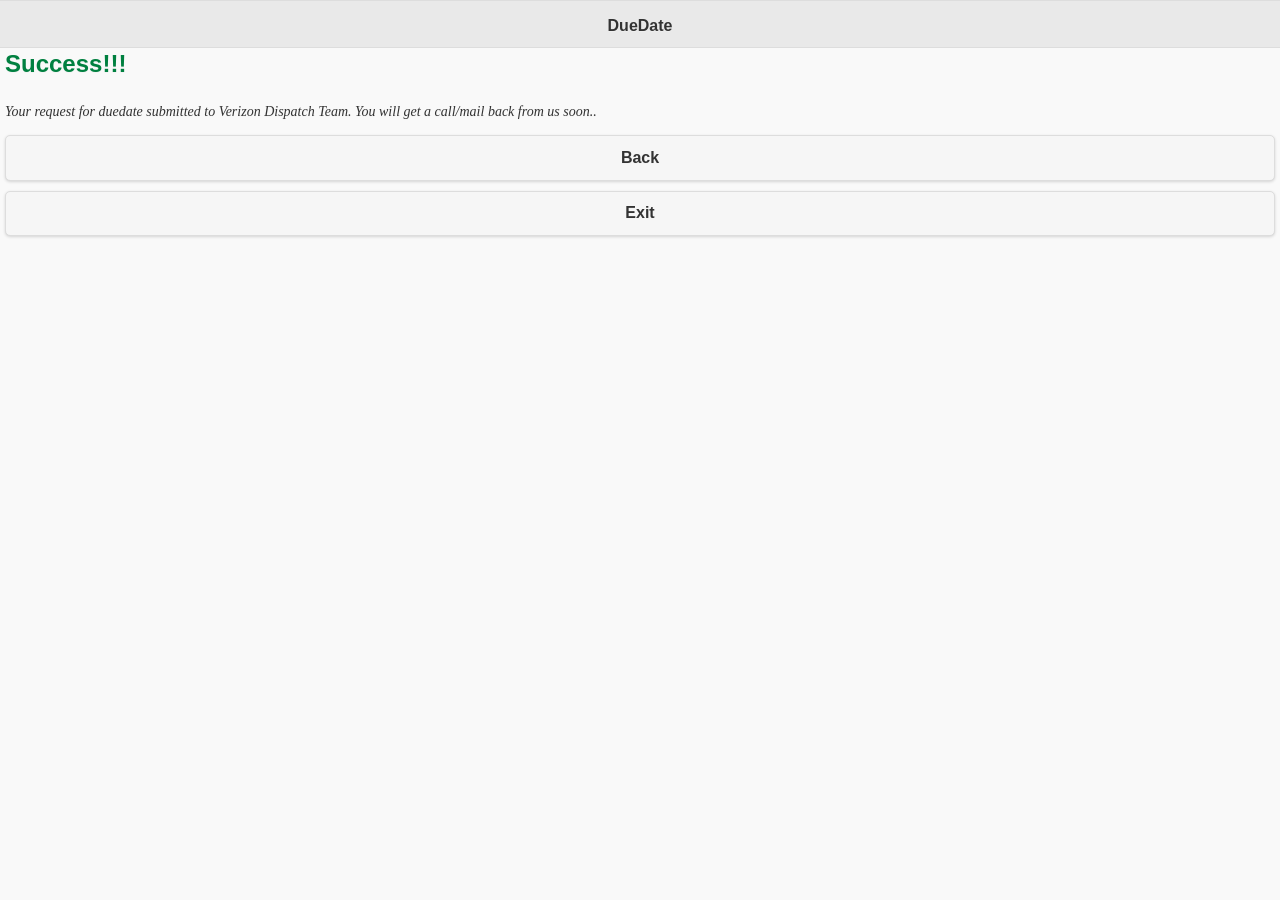
<file: dd.html>
<!DOCTYPE html>
<html>

  <head>
    <link rel="stylesheet" type="text/css" href="jqm/jquery.mobile-min.css">
    <link rel="stylesheet" type="text/css" href="css/dd_main.less.css" class="main-less">
    <meta charset="UTF-8">
    <meta name="viewport" content="width=device-width, initial-scale=1.0, maximum-scale=1.0, minimum-scale=1.0, user-scalable=no">

    
    
    
    <script src="xdk/init-dev.js"></script>
    <script type="application/javascript" src="lib/jquery.min.js"></script>
    <script type="application/javascript" src="jqm/jquery.mobile-min.js" data-ver="0"></script>
    <script type="application/javascript" src="js/dd_user_scripts.js"></script>
    <script type="application/javascript" src="xdk/ad/jqm_subpage.js"></script>
  </head>

  <body>
    <div class="upage" id="mainpage" data-role="page">
      <div class="upage-outer">
        <div data-role="header" class="container-group inner-element uib_w_1" data-uib="jquery_mobile/header" data-ver="0">
          <h1>DueDate </h1>
          <div class="widget-container wrapping-col single-centered"></div>
          <div class="widget-container content-area horiz-area wrapping-col left"></div>
          <div class="widget-container content-area horiz-area wrapping-col right"></div>
        </div>
        <div class="upage-content ac0 content-area vertical-col left" id="page_80_17">
          <div class="widget uib_w_2 d-margins success" data-uib="media/text" data-ver="0">
            <div class="widget-container left-receptacle"></div>
            <div class="widget-container right-receptacle"></div>
            <div>
              <p>Success!!!</p>
            </div>
          </div>
          <div class="widget uib_w_3 d-margins msg" data-uib="media/text" data-ver="0">
            <div class="widget-container left-receptacle"></div>
            <div class="widget-container right-receptacle"></div>
            <div>
              <p>Your request for duedate submitted to Verizon Dispatch Team. You will get a call/mail back from us soon..</p>
            </div>
          </div><a class="widget uib_w_5 d-margins" data-uib="jquery_mobile/button" data-ver="0" data-role="button" id="btnback">Back</a>
          <a class="widget uib_w_4 d-margins" data-uib="jquery_mobile/button" data-ver="0" data-role="button" id="btnexit">Exit</a>
        </div>
      </div>
    </div>
  </body>

</html>
</file>
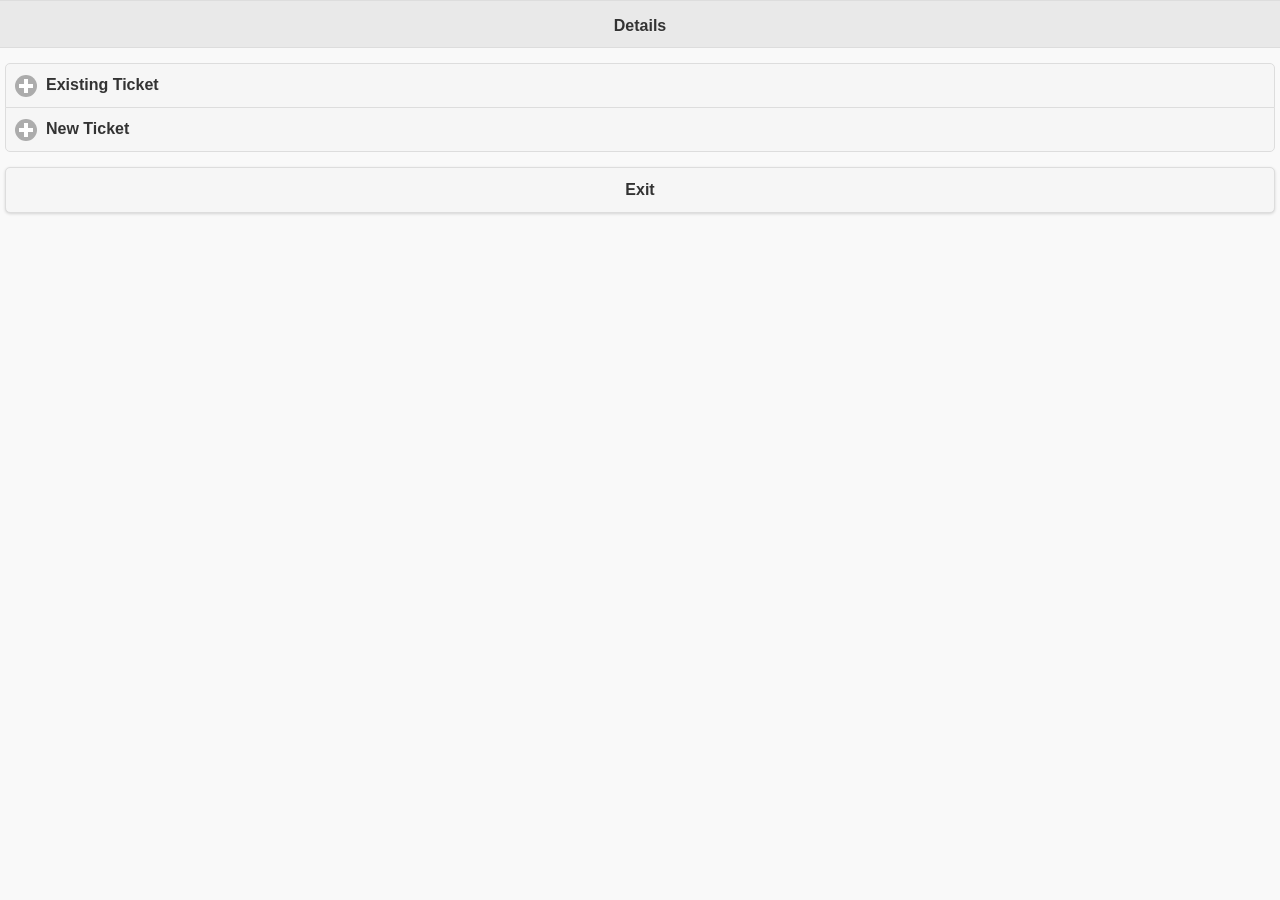
<file: Det.html>
<!DOCTYPE html>
<html>

  <head>
    <link rel="stylesheet" type="text/css" href="jqm/jquery.mobile-min.css">
    <link rel="stylesheet" type="text/css" href="css/Det_main.less.css" class="main-less">
    <link rel="stylesheet" type="text/css" href="app_framework/2.1/css/icons.min.css">
    <meta charset="UTF-8">
    <meta name="viewport" content="width=device-width, initial-scale=1.0, maximum-scale=1.0, minimum-scale=1.0, user-scalable=no">

    
    
    
    <script src="xdk/init-dev.js"></script>
    <script src="js/xml2json.js"></script>
    <script src="js/jquery.soap.js"></script>
    <script type="application/javascript" src="lib/jquery.min.js"></script>
    <script type="application/javascript" src="jqm/jquery.mobile-min.js" data-ver="0"></script>
    <script type="application/javascript" src="js/Det_user_scripts.js"></script>
    <script type="application/javascript" src="xdk/ad/jqm_subpage.js"></script>
    <script type="application/javascript" src="xdk/appdesigner/js/rest-of-space.js"></script>
  </head>

  <body>
    <div class="upage" id="mainpage" data-role="page">

      <div class="upage-outer">
        <div data-role="header" class="container-group inner-element uib_w_1" data-uib="jquery_mobile/header" data-ver="0" data-theme="a">
          <h1>Details</h1>
          <div class="widget-container wrapping-col single-centered"></div>
          <div class="widget-container content-area horiz-area wrapping-col left"></div>
          <div class="widget-container content-area horiz-area wrapping-col right"></div>
        </div>
        <div class="upage-content ac0 content-area vertical-col left" id="page_58_10">
          <!--<div class="widget uib_w_2 ui-content no_wrap d-margins outset-margin" data-uib="jquery_mobile/listview" data-ver="0" id="lstopt">
            <ul data-role="listview" data-autodividers="true" data-divider-theme="a" id="lst">

            </ul>
          </div>-->
          <div data-role="collapsible-set" class="no_wrap widget uib_w_3 d-margins" data-uib="jquery_mobile/accordion" data-ver="0" data-collapsed-icon="plus" data-expanded-icon="minus">
            <div data-role="collapsible" class="no_wrap widget uib_w_4" data-uib="jquery_mobile/collapsible" data-ver="0" id="exstkt">
              <h4>Existing Ticket</h4>
              <div class="col uib_col_1 single-col" data-uib="layout/col" data-ver="0">
                <div class="widget-container content-area vertical-col">
                  <div class="table-thing with-label no_wrap widget uib_w_6 d-margins" data-uib="jquery_mobile/radio_button_group" data-ver="0">
                    <label class="narrow-control"></label>
                    <fieldset data-role="controlgroup" class="widget-container wide-control uib-jqm-flex" data-child-name="jqm-radio-group-0">
                      <div class="ui-radio widget uib_w_7" data-uib="jquery_mobile/radio_button" data-ver="0">
                        <label>T098723
                          <input type="radio" name="jqm-radio-group-0">
                        </label>
                      </div>
                      <div class="ui-radio widget uib_w_8" data-uib="jquery_mobile/radio_button" data-ver="0">
                        <label>T876234
                          <input type="radio" name="jqm-radio-group-0">
                        </label>
                      </div>
                      <div class="ui-radio widget uib_w_9" data-uib="jquery_mobile/radio_button" data-ver="0">
                        <label>T253098
                          <input type="radio" name="jqm-radio-group-0">
                        </label>
                      </div>
                    </fieldset>
                  </div>
                  <a class="widget uib_w_15 d-margins" data-uib="jquery_mobile/button" data-ver="0" data-role="button" id="btnpcd">Proceed</a><span class="uib_shim"></span>
                </div>
              </div>
            </div>
            <div data-role="collapsible" class="no_wrap widget uib_w_5" data-uib="jquery_mobile/collapsible" data-ver="0">
              <h4>New Ticket</h4>
              <div class="col uib_col_2 single-col" data-uib="layout/col" data-ver="0">
                <div class="widget-container content-area vertical-col">
                  <div class="table-thing with-label widget uib_w_10 d-margins label" data-uib="jquery_mobile/select" data-ver="0">
                    <label class="narrow-control label-top-left">Trouble Type</label>
                    <div data-role="fieldgroup" class+="" "wide-control"="">
                      <select id="ddltrbltype" name="Trouble">
                        <option>FIOS TV</option>
                        <option>FIOS Internet</option>
                        <option>Wiring Issue</option>
                      </select>
                    </div>
                  </div>
                  <div class="table-thing with-label widget uib_w_12 d-margins label rest-of-height" data-uib="jquery_mobile/textarea" data-ver="0">
                    <label class="narrow-control label-top-left">Trouble Description</label>
                    <textarea class="wide-control" placeholder="Describe the issue.." rows="4" wrap="soft"></textarea>
                  </div><a class="widget uib_w_16 d-margins" data-uib="jquery_mobile/button" data-ver="0" data-role="button" id="btncrttkt">Create Ticket</a>
                  <span class="uib_shim"></span>
                </div>
              </div>
            </div>
          </div>

          <a class="widget uib_w_14 d-margins" data-uib="jquery_mobile/button" data-ver="0" data-role="button" id="btnext">Exit</a>
        </div>
      </div>
    </div>
  </body>

</html>
</file>
<file: css/dd_main.less.css>
/*

  Warning:  This CSS file has been auto-generated from a .less file.  If you edit it your edits will be lost the next time LessCSS is run.

  It would be best to make a separate CSS file and place any overriding CSS in there.  If you must access the original CSS, do so by editing the .less files.

*/
/* global settings */
*,
*:after,
*:before {
  -webkit-box-sizing: border-box;
  -moz-box-sizing: border-box;
  box-sizing: border-box;
}
body {
  margin: 0px;
}
/* grid */
.grid {
  width: 100%;
}
.upage-content > .grid {
  max-width: none;
  margin-left: auto;
  margin-right: auto;
}
/* gutter around whole design */
/*
.upage-content > .grid-pad {
  padding: @gutter @gutter 0px @gutter;
}
*/
/* column */
.urow:not(.cright) > .col {
  float: left;
}
.urow.cright > .col {
  float: right;
}
.col {
  position: relative;
  min-height: 1px;
}
.content-area {
  position: relative;
}
/* row */
.urow {
  clear: both;
  position: relative;
}
form.urow {
  margin-bottom: 0px;
}
.widget {
  position: relative;
}
/* for widgets and the like
   <div class="table-thing widget">
    <div class="narrow-control w85"> my width is set </div>
    <div class="wide-control"> my width is 100%, minus the set width of the narrow-control</div>
   </div>

   .w85 { width:85px; }
*/
.vertical-col > *,
.vertical-col > .table-thing,
.vertical-col > .afScrollPanel > .table-thing,
.wrapping-col > .no_wrap.table-thing,
.wrapping-col > .afScrollPanel > .no_wrap.table-thing {
  width: 100%;
}
#afui .vertical-col > .afScrollPanel > .widget,
#afui .vertical-col > .widget,
.vertical-col > .widget,
.camera > .widget {
  width: calc(100% - 10px);
  margin-left: 5px;
}
.col > .vertical-col > .widget {
  width: 100%;
  margin-left: 0;
}
.table-thing {
  display: table;
}
.wide-control {
  display: table-cell;
  width: 100%;
}
.narrow-control {
  display: table-cell;
}
/* wrapping column */
.wrapping-col.right > *,
.wrapping-col.right > .afScrollPanel > * {
  float: right;
}
/* margin: 0 5px;   move margin to another class */
.wrapping-col.left > *,
.wrapping-col.left > .afScrollPanel > * {
  float: left;
}
/* center and right alignment */
.vertical-col.center {
  text-align: center;
}
.vertical-col.right {
  text-align: right;
}
.vertical-col.right > *,
.col > .vertical-col.right > .widget,
.vertical-col.right > .afScrollPanel > * {
  margin-left: auto;
}
.vertical-col.center > *,
.col > .vertical-col.center > .widget,
.vertical-col.center > .afScrollPanel > * {
  margin-left: auto;
  margin-right: auto;
}
.wrapping-col:not(.horiz-area) > .no_wrap,
.wrapping-col:not(.horiz-area) > .afScrollPanel > .no_wrap {
  float: none;
  clear: both;
  /* margin: 8px 0px; */

}
.center-h-v-col > .widget {
  position: absolute !important;
  left: 50%;
  top: 50%;
  transform: translate(-50%, -50%);
  -webkit-transform: translate(-50%, -50%);
  margin-top: 0 !important;
}
/* shim */
.uib_shim {
  clear: both;
  float: none !important;
  width: 100%;
  position: relative;
  height: 0px;
  line-height: 0px;
  font-size: 0px;
  display: block;
}
/* content-box fix for box-sizing */
.content-box,
.content-box:before,
.content-box:after {
  -webkit-box-sizing: content-box;
  -moz-box-sizing: content-box;
  box-sizing: content-box;
}
/* page */
.hidden:not(.afPopup) {
  display: none;
}
.upage-content,
.upage-outer {
  position: relative;
}
html,
body {
  height: 100%;
}
body:not(#afui) .upage,
body:not(#afui) .upage-content {
  height: 100%;
}
body:not(#afui) .upage-outer {
  height: auto;
}
/* position relative works fine. but fixed can be elected as well */
/* .upage-content, .upage-outer { position: fixed; height:100%; } */
.upage {
  overflow-x: hidden;
}
.upage-content {
  z-index: 1;
}
#afui .upage {
  padding: 0;
}
/* sidebars and crossbars */
.uib_sidebar {
  position: fixed;
  height: 100%;
  top: 0px;
}
.uib_crossbar {
  position: fixed;
  width: 100%;
  left: 0px;
}
.leftbar,
.rightbar {
  z-index: 2;
}
.reveal.leftbar {
  left: 0px;
  z-index: 0;
}
.reveal.rightbar {
  right: 0px;
  z-index: 0;
}
.leftbar.oh,
.rightbar.oh {
  z-index: 3;
}
.reveal {
  z-index: 0;
  visibility: hidden;
}
.topbar {
  z-index: 3;
}
.topbar.reveal {
  top: 0px;
  z-index: 0;
}
.botbar {
  z-index: 3;
  position: fixed;
}
.botbar.oh,
.topbar.oh {
  z-index: 4;
}
.sidebar-content {
  height: 100%;
  overflow-y: auto;
  position: relative;
  margin: 0;
}
.sidebar-thumb {
  position: relative;
  margin: 0;
  /* background-image:url('images/gripper.png'); */
}
.template {
  display: none !important;
}
.uib-absolute {
  position: absolute !important;
}
.content-block-inner {
  box-sizing: content-box;
}
.navbar-inner .widget-container {
  display: inline-flex;
}
.searchbar {
  width: 100% !important;
  margin: 0 !important;
}
.ui-header-fixed,
.ui-footer-fixed {
  position: fixed !important;
}
.ui-header,
.ui-footer {
  width: 100%;
  min-height: 48px;
  z-index: 2;
  display: -webkit-flex;
  display: -moz-flex;
  display: -ms-flex;
  display: -o-flex;
  display: flex;
  -webkit-align-items: center;
  -moz-align-items: center;
  -ms-align-items: center;
  -o-align-items: center;
  align-items: center;
}
.ui-header > .horiz-area,
.ui-footer > .horiz-area {
  -webkit-flex: 1 auto;
  -moz-flex: 1 auto;
  -ms-flex: 1 auto;
  -o-flex: 1 auto;
  flex: 1 auto;
  pointer-events: none;
  z-index: 1;
}
.ui-header > .horiz-area > *,
.ui-footer > .horiz-area > * {
  pointer-events: auto;
}
.ui-header > .ui-title,
.ui-footer > .ui-title {
  position: absolute;
  left: 0px;
  width: 100%;
  margin: 0;
  padding: 0;
  top: 50%;
  margin-top: -0.5em;
}
.ui-header > .single-centered,
.ui-footer > .single-centered {
  position: absolute;
  width: 100%;
  text-align: center;
  top: 50%;
  transform: translate(0, -50%);
  -webkit-transform: translate(0, -50%);
}
.ui-header > .single-centered > *,
.ui-footer > .single-centered > * {
  margin-left: auto !important;
  margin-right: auto !important;
}
.ui-header > .single-centered > *.ui-checkbox input,
.ui-footer > .single-centered > *.ui-checkbox input,
.ui-header > .single-centered > *.ui-radio input,
.ui-footer > .single-centered > *.ui-radio input {
  display: none;
}
.left-receptacle {
  float: left;
}
.right-receptacle {
  float: right;
}
[data-uib="media/text"] p:first-of-type {
  margin-top: 0px;
}
.ellipsis {
  overflow: hidden;
  display: -webkit-box;
  -webkit-box-orient: vertical;
}
@media all {
  .wrapping-col > .d-margins,
  .wrapping-col > .afScrollPanel > .d-margins {
    margin-left: 6px;
    margin-right: 6px;
  }
  .wrapping-col > .d-margins,
  .wrapping-col > .afScrollPanel > .d-margins {
    margin-left: 6px;
    margin-right: 6px;
  }
  .d-margins {
    margin-bottom: 10px;
  }
}
@media all {
  .success p {
    font-size: 24px;
    font-style: normal;
    font-weight: bold;
    color: #008040;
  }
}
@media all {
  .msg p {
    font-size: 14px;
    font-style: italic;
    font-family: serif;
  }
}
</file>
<file: css/Det_main.less.css>
/*

  Warning:  This CSS file has been auto-generated from a .less file.  If you edit it your edits will be lost the next time LessCSS is run.

  It would be best to make a separate CSS file and place any overriding CSS in there.  If you must access the original CSS, do so by editing the .less files.

*/
/* global settings */
*,
*:after,
*:before {
  -webkit-box-sizing: border-box;
  -moz-box-sizing: border-box;
  box-sizing: border-box;
}
body {
  margin: 0px;
}
/* grid */
.grid {
  width: 100%;
}
.upage-content > .grid {
  max-width: none;
  margin-left: auto;
  margin-right: auto;
}
/* gutter around whole design */
/*
.upage-content > .grid-pad {
  padding: @gutter @gutter 0px @gutter;
}
*/
/* column */
.urow:not(.cright) > .col {
  float: left;
}
.urow.cright > .col {
  float: right;
}
.col {
  position: relative;
  min-height: 1px;
}
.content-area {
  position: relative;
}
/* row */
.urow {
  clear: both;
  position: relative;
}
form.urow {
  margin-bottom: 0px;
}
.widget {
  position: relative;
}
/* for widgets and the like
   <div class="table-thing widget">
    <div class="narrow-control w85"> my width is set </div>
    <div class="wide-control"> my width is 100%, minus the set width of the narrow-control</div>
   </div>

   .w85 { width:85px; }
*/
.vertical-col > *,
.vertical-col > .table-thing,
.vertical-col > .afScrollPanel > .table-thing,
.wrapping-col > .no_wrap.table-thing,
.wrapping-col > .afScrollPanel > .no_wrap.table-thing {
  width: 100%;
}
#afui .vertical-col > .afScrollPanel > .widget,
#afui .vertical-col > .widget,
.vertical-col > .widget,
.camera > .widget {
  width: calc(100% - 10px);
  margin-left: 5px;
}
.col > .vertical-col > .widget {
  width: 100%;
  margin-left: 0;
}
.table-thing {
  display: table;
}
.wide-control {
  display: table-cell;
  width: 100%;
}
.narrow-control {
  display: table-cell;
}
/* wrapping column */
.wrapping-col.right > *,
.wrapping-col.right > .afScrollPanel > * {
  float: right;
}
/* margin: 0 5px;   move margin to another class */
.wrapping-col.left > *,
.wrapping-col.left > .afScrollPanel > * {
  float: left;
}
/* center and right alignment */
.vertical-col.center {
  text-align: center;
}
.vertical-col.right {
  text-align: right;
}
.vertical-col.right > *,
.col > .vertical-col.right > .widget,
.vertical-col.right > .afScrollPanel > * {
  margin-left: auto;
}
.vertical-col.center > *,
.col > .vertical-col.center > .widget,
.vertical-col.center > .afScrollPanel > * {
  margin-left: auto;
  margin-right: auto;
}
.wrapping-col:not(.horiz-area) > .no_wrap,
.wrapping-col:not(.horiz-area) > .afScrollPanel > .no_wrap {
  float: none;
  clear: both;
  /* margin: 8px 0px; */

}
.center-h-v-col > .widget {
  position: absolute !important;
  left: 50%;
  top: 50%;
  transform: translate(-50%, -50%);
  -webkit-transform: translate(-50%, -50%);
  margin-top: 0 !important;
}
/* shim */
.uib_shim {
  clear: both;
  float: none !important;
  width: 100%;
  position: relative;
  height: 0px;
  line-height: 0px;
  font-size: 0px;
  display: block;
}
/* content-box fix for box-sizing */
.content-box,
.content-box:before,
.content-box:after {
  -webkit-box-sizing: content-box;
  -moz-box-sizing: content-box;
  box-sizing: content-box;
}
/* page */
.hidden:not(.afPopup) {
  display: none;
}
.upage-content,
.upage-outer {
  position: relative;
}
html,
body {
  height: 100%;
}
body:not(#afui) .upage,
body:not(#afui) .upage-content {
  height: 100%;
}
body:not(#afui) .upage-outer {
  height: auto;
}
/* position relative works fine. but fixed can be elected as well */
/* .upage-content, .upage-outer { position: fixed; height:100%; } */
.upage {
  overflow-x: hidden;
}
.upage-content {
  z-index: 1;
}
#afui .upage {
  padding: 0;
}
/* sidebars and crossbars */
.uib_sidebar {
  position: fixed;
  height: 100%;
  top: 0px;
}
.uib_crossbar {
  position: fixed;
  width: 100%;
  left: 0px;
}
.leftbar,
.rightbar {
  z-index: 2;
}
.reveal.leftbar {
  left: 0px;
  z-index: 0;
}
.reveal.rightbar {
  right: 0px;
  z-index: 0;
}
.leftbar.oh,
.rightbar.oh {
  z-index: 3;
}
.reveal {
  z-index: 0;
  visibility: hidden;
}
.topbar {
  z-index: 3;
}
.topbar.reveal {
  top: 0px;
  z-index: 0;
}
.botbar {
  z-index: 3;
  position: fixed;
}
.botbar.oh,
.topbar.oh {
  z-index: 4;
}
.sidebar-content {
  height: 100%;
  overflow-y: auto;
  position: relative;
  margin: 0;
}
.sidebar-thumb {
  position: relative;
  margin: 0;
  /* background-image:url('images/gripper.png'); */
}
.template {
  display: none !important;
}
.uib-absolute {
  position: absolute !important;
}
.content-block-inner {
  box-sizing: content-box;
}
.navbar-inner .widget-container {
  display: inline-flex;
}
.searchbar {
  width: 100% !important;
  margin: 0 !important;
}
@media all {
  .grid-pad {
    padding-top: 10px;
    padding-bottom: 10px;
    padding-left: 20px;
    padding-right: 20px;
  }
}
@media all and (min-width: 79px) {
  .row-height-1 > .col > .content-area {
    min-height: 100px;
  }
}
.ui-btn-hidden {
  display: none;
}
@media all {
  .d-margins {
    margin-top: 15px;
  }
}
label.narrow-control {
  width: auto;
  float: none;
  padding-right: 1em;
}
label.narrow-control + * {
  width: 100% !important;
}
.label-inline {
  display: table-cell !important;
  vertical-align: middle;
}
.label-top-left,
.label-top-right {
  width: auto !important;
  display: block;
  padding: 8px 4px 0px;
}
.label-top-left + *,
.label-top-right + * {
  display: block;
}
.label-top-left {
  text-align: left !important;
}
.label-top-right {
  text-align: right !important;
}
label.narrow-control:empty {
  display: none !important;
}
label.narrow-control:empty + .wide-control {
  display: block;
}
.ui-header-fixed,
.ui-footer-fixed {
  position: fixed !important;
}
.ui-header,
.ui-footer {
  width: 100%;
  min-height: 48px;
  z-index: 2;
  display: -webkit-flex;
  display: -moz-flex;
  display: -ms-flex;
  display: -o-flex;
  display: flex;
  -webkit-align-items: center;
  -moz-align-items: center;
  -ms-align-items: center;
  -o-align-items: center;
  align-items: center;
}
.ui-header > .horiz-area,
.ui-footer > .horiz-area {
  -webkit-flex: 1 auto;
  -moz-flex: 1 auto;
  -ms-flex: 1 auto;
  -o-flex: 1 auto;
  flex: 1 auto;
  pointer-events: none;
  z-index: 1;
}
.ui-header > .horiz-area > *,
.ui-footer > .horiz-area > * {
  pointer-events: auto;
}
.ui-header > .ui-title,
.ui-footer > .ui-title {
  position: absolute;
  left: 0px;
  width: 100%;
  margin: 0;
  padding: 0;
  top: 50%;
  margin-top: -0.5em;
}
.ui-header > .single-centered,
.ui-footer > .single-centered {
  position: absolute;
  width: 100%;
  text-align: center;
  top: 50%;
  transform: translate(0, -50%);
  -webkit-transform: translate(0, -50%);
}
.ui-header > .single-centered > *,
.ui-footer > .single-centered > * {
  margin-left: auto !important;
  margin-right: auto !important;
}
.ui-header > .single-centered > *.ui-checkbox input,
.ui-footer > .single-centered > *.ui-checkbox input,
.ui-header > .single-centered > *.ui-radio input,
.ui-footer > .single-centered > *.ui-radio input {
  display: none;
}
.ui-collapsible-content {
  overflow: hidden;
}
.ui-collapsible-content .outset-margin:first-child {
  margin: -10px -15px;
  box-sizing: content-box;
}
.widget.ui-checkbox,
.widget.ui-radio,
.widget.ui-slider {
  margin-top: 0;
  margin-bottom: 0;
}
.ui-controlgroup-horizontal.uib-jqm-flex {
  width: 100%;
}
.ui-controlgroup-horizontal.uib-jqm-flex > .ui-controlgroup-controls {
  width: 100%;
  display: -webkit-flex;
  display: -moz-flex;
  display: -ms-flexbox;
  display: -o-flex;
  display: flex;
  -webkit-align-items: center;
  -moz-align-items: center;
  -ms-align-items: center;
  -o-align-items: center;
  align-items: center;
}
.ui-controlgroup-horizontal.uib-jqm-flex > .ui-controlgroup-controls > .widget {
  -webkit-flex: 1;
  -moz-flex: 1;
  -ms-flex: 1;
  -o-flex: 1;
  flex: 1;
}
.ui-controlgroup-horizontal.uib-jqm-flex > .ui-controlgroup-controls > .widget > .ui-radio,
.ui-controlgroup-horizontal.uib-jqm-flex > .ui-controlgroup-controls > .widget > .ui-checkbox {
  float: none;
}
.ui-controlgroup-horizontal.uib-jqm-flex > .ui-controlgroup-controls > .widget > .ui-radio > label,
.ui-controlgroup-horizontal.uib-jqm-flex > .ui-controlgroup-controls > .widget > .ui-checkbox > label {
  width: 100%;
}
.wrapping-col.horiz-area > .uib-jqm-flex {
  width: auto;
  display: inline-block;
}
@media all {
  .label > label {
    font-weight: bold;
    text-align: left;
  }
}
.header {
  background-color: #FF0000;
  color: #FFFFFF;
}
.left-receptacle {
  float: left;
}
.right-receptacle {
  float: right;
}
[data-uib="media/text"] p:first-of-type {
  margin-top: 0px;
}
.ellipsis {
  overflow: hidden;
  display: -webkit-box;
  -webkit-box-orient: vertical;
}
</file>
<file: app_framework/2.1/css/icons.min.css>
/*! intel-appframework - v2.1.0 - 2014-04-07 */

@font-face{font-family:IcoMoon;src:url([data-uri]) format('woff'),url([data-uri]) format('truetype');font-weight:400;font-style:normal}.icon:before{font-family:IcoMoon;speak:none;font-style:normal;font-weight:400!important;font-variant:normal;text-transform:none;line-height:1;color:inherit;position:relative;font-size:1em;left:-3px;top:2px}li .icon:before{position:relative;width:24px;height:100%;top:2px;line-height:0!important;margin-right:4px}.icon.mini:before{font-size:.7em}.icon.big:before{font-size:1.5em}.icon.home:before{content:"\5a"}.icon.pencil:before{content:"\5b"}.icon.picture:before{content:"\5c"}.icon.camera:before{content:"\5d"}.icon.headset:before{content:"\5e"}.icon.paper:before{content:"\5f"}.icon.stack:before{content:"\61"}.icon.folder:before{content:"\60"}.icon.tag:before{content:"\62"}.icon.basket:before{content:"\63"}.icon.phone:before{content:"\64"}.icon.mail:before{content:"\65"}.icon.location:before{content:"\66"}.icon.clock:before{content:"\67"}.icon.calendar:before{content:"\68"}.icon.message:before{content:"\69"}.icon.chat:before{content:"\6a"}.icon.user:before{content:"\6b"}.icon.loading:before{content:"\6c"}.icon.refresh:before{content:"\6d"}.icon.magnifier:before{content:"\6e"}.icon.key:before{content:"\6f"}.icon.settings:before{content:"\70"}.icon.graph:before{content:"\71"}.icon.trash:before{content:"\72"}.icon.download:before{content:"\73"}.icon.upload:before{content:"\74"}.icon.star:before{content:"\75"}.icon.heart:before{content:"\76"}.icon.warning:before{content:"\77"}.icon.add:before{content:"\78"}.icon.remove:before{content:"\79"}.icon.question:before{content:"\7a"}.icon.info:before{content:"\7b"}.icon.error:before{content:"\7c"}.icon.check:before{content:"\7d"}.icon.minimize:before{content:"\7e"}.icon.close:before{content:"\e000"}.icon.up:before{content:"\e001"}.icon.right:before{content:"\e002"}.icon.down:before{content:"\e003"}.icon.left:before{content:"\e004"}.icon.html5:before{content:"\e005"}.icon.css:before{content:"\e006"}.icon.js:before{content:"\e007"}.icon.lamp:before{content:"\e008"}.icon.tools:before{content:"\e009"}.icon.new:before{content:"\e00a"}.icon.wifi:before{content:"\e00b"}.icon.mic:before{content:"\e00c"}.icon.database:before{content:"\e00d"}.icon.bug:before{content:"\e00e"}.icon.busy:before{content:"\e00f"}.icon.target:before{content:"\e010"}.icon.tv:before{content:"\e011"}.icon.cloud:before{content:"\e012"}.icon.pin:before{content:"\e013"}
</file>
